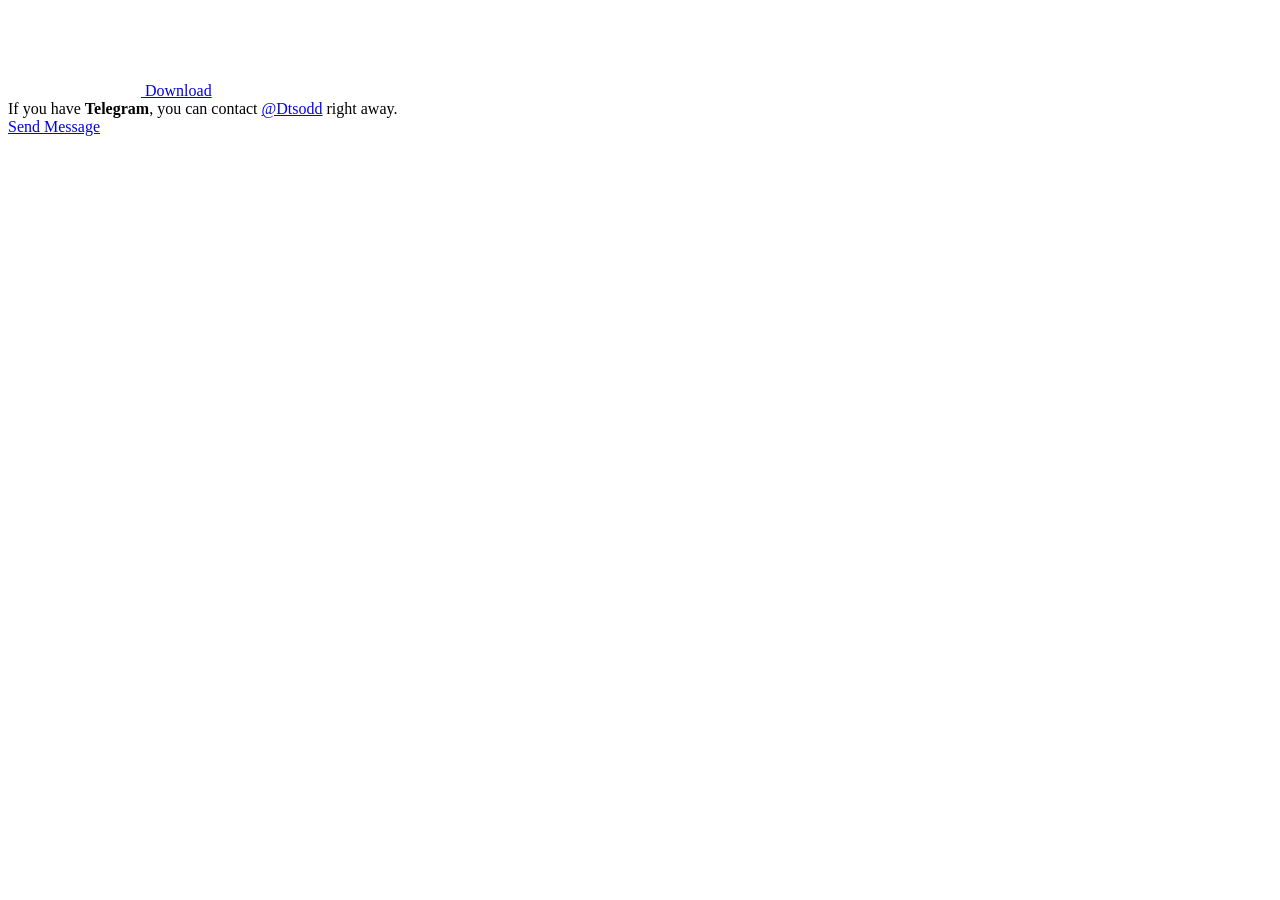
<file: experiments/traffic/tg_Dtsodd.html>
<!DOCTYPE html>
<html>
  <head>
    <meta charset="utf-8">
    <title>Telegram: Contact @Dtsodd</title>
    <meta name="viewport" content="width=device-width, initial-scale=1.0">
    <script>location.hash=''</script>
    <script>try{if(window.parent!=null&&window!=window.parent){window.parent.postMessage(JSON.stringify({eventType:'web_app_open_tg_link',eventData:{path_full:"\/Dtsodd"}}),'https://web.telegram.org');}}catch(e){}</script>
    <meta name="robots" content="noindex, nofollow"><meta property="og:title" content="Telegram: Contact @Dtsodd">
<meta property="og:image" content="https://telegram.org/img/t_logo_2x.png">
<meta property="og:site_name" content="Telegram">
<meta property="og:description" content="">

<meta property="twitter:title" content="Telegram: Contact @Dtsodd">
<meta property="twitter:image" content="https://telegram.org/img/t_logo_2x.png">
<meta property="twitter:site" content="@Telegram">

<meta name="twitter:card" content="summary">
<meta name="twitter:site" content="@Telegram">
<meta name="twitter:description" content="
">
<meta property="al:ios:app_store_id" content="686449807">
<meta property="al:ios:app_name" content="Telegram Messenger">
<meta property="al:ios:url" content="tg://resolve?domain=Dtsodd">

<meta property="al:android:url" content="tg://resolve?domain=Dtsodd">
<meta property="al:android:app_name" content="Telegram">
<meta property="al:android:package" content="org.telegram.messenger">

<meta name="twitter:app:name:iphone" content="Telegram Messenger">
<meta name="twitter:app:id:iphone" content="686449807">
<meta name="twitter:app:url:iphone" content="tg://resolve?domain=Dtsodd">
<meta name="twitter:app:name:ipad" content="Telegram Messenger">
<meta name="twitter:app:id:ipad" content="686449807">
<meta name="twitter:app:url:ipad" content="tg://resolve?domain=Dtsodd">
<meta name="twitter:app:name:googleplay" content="Telegram">
<meta name="twitter:app:id:googleplay" content="org.telegram.messenger">
<meta name="twitter:app:url:googleplay" content="https://t.me/Dtsodd">

<meta name="apple-itunes-app" content="app-id=686449807, app-argument: tg://resolve?domain=Dtsodd">
    <script>window.matchMedia&&window.matchMedia('(prefers-color-scheme: dark)').matches&&document.documentElement&&document.documentElement.classList&&document.documentElement.classList.add('theme_dark');</script>
    <link rel="icon" type="image/svg+xml" href="//telegram.org/img/website_icon.svg?4">
<link rel="apple-touch-icon" sizes="180x180" href="//telegram.org/img/apple-touch-icon.png">
<link rel="icon" type="image/png" sizes="32x32" href="//telegram.org/img/favicon-32x32.png">
<link rel="icon" type="image/png" sizes="16x16" href="//telegram.org/img/favicon-16x16.png">
<link rel="alternate icon" href="//telegram.org/img/favicon.ico" type="image/x-icon" />
    <link href="//telegram.org/css/font-roboto.css?1" rel="stylesheet" type="text/css">
    <!--link href="/css/myriad.css" rel="stylesheet"-->
    <link href="//telegram.org/css/bootstrap.min.css?3" rel="stylesheet">
    <link href="//telegram.org/css/telegram.css?255" rel="stylesheet" media="screen">
  </head>
  <body class="no_transition">
      <div class="tgme_background_wrap">
    <canvas id="tgme_background" class="tgme_background default" width="50" height="50" data-colors="dbddbb,6ba587,d5d88d,88b884"></canvas>
    <div class="tgme_background_pattern default"></div>
  </div>
    <div class="tgme_page_wrap">
      <div class="tgme_head_wrap">
        <div class="tgme_head">
          <a href="//telegram.org/" class="tgme_head_brand">
            <svg class="tgme_logo" height="34" viewBox="0 0 133 34" width="133" xmlns="http://www.w3.org/2000/svg">
              <g fill="none" fill-rule="evenodd">
                <circle cx="17" cy="17" fill="var(--accent-btn-color)" r="17"/><path d="m7.06510669 16.9258959c5.22739451-2.1065178 8.71314291-3.4952633 10.45724521-4.1662364 4.9797665-1.9157646 6.0145193-2.2485535 6.6889567-2.2595423.1483363-.0024169.480005.0315855.6948461.192827.1814076.1361492.23132.3200675.2552048.4491519.0238847.1290844.0536269.4231419.0299841.65291-.2698553 2.6225356-1.4375148 8.986738-2.0315537 11.9240228-.2513602 1.2428753-.7499132 1.5088847-1.2290685 1.5496672-1.0413153.0886298-1.8284257-.4857912-2.8369905-1.0972863-1.5782048-.9568691-2.5327083-1.3984317-4.0646293-2.3321592-1.7703998-1.0790837-.212559-1.583655.7963867-2.5529189.2640459-.2536609 4.7753906-4.3097041 4.755976-4.431706-.0070494-.0442984-.1409018-.481649-.2457499-.5678447-.104848-.0861957-.2595946-.0567202-.3712641-.033278-.1582881.0332286-2.6794907 1.5745492-7.5636077 4.6239616-.715635.4545193-1.3638349.6759763-1.9445998.6643712-.64024672-.0127938-1.87182452-.334829-2.78737602-.6100966-1.12296117-.3376271-1.53748501-.4966332-1.45976769-1.0700283.04048-.2986597.32581586-.610598.8560076-.935815z" fill="#fff"/><path d="m49.4 24v-12.562h-4.224v-2.266h11.198v2.266h-4.268v12.562zm16.094-4.598h-7.172c.066 1.936 1.562 2.772 3.3 2.772 1.254 0 2.134-.198 2.97-.484l.396 1.848c-.924.396-2.2.682-3.74.682-3.476 0-5.522-2.134-5.522-5.412 0-2.97 1.804-5.764 5.236-5.764 3.476 0 4.62 2.86 4.62 5.214 0 .506-.044.902-.088 1.144zm-7.172-1.892h4.708c.022-.99-.418-2.618-2.222-2.618-1.672 0-2.376 1.518-2.486 2.618zm9.538 6.49v-15.62h2.706v15.62zm14.84-4.598h-7.172c.066 1.936 1.562 2.772 3.3 2.772 1.254 0 2.134-.198 2.97-.484l.396 1.848c-.924.396-2.2.682-3.74.682-3.476 0-5.522-2.134-5.522-5.412 0-2.97 1.804-5.764 5.236-5.764 3.476 0 4.62 2.86 4.62 5.214 0 .506-.044.902-.088 1.144zm-7.172-1.892h4.708c.022-.99-.418-2.618-2.222-2.618-1.672 0-2.376 1.518-2.486 2.618zm19.24-1.144v6.072c0 2.244-.462 3.85-1.584 4.862-1.1.99-2.662 1.298-4.136 1.298-1.364 0-2.816-.308-3.74-.858l.594-2.046c.682.396 1.826.814 3.124.814 1.76 0 3.08-.924 3.08-3.234v-.924h-.044c-.616.946-1.694 1.584-3.124 1.584-2.662 0-4.554-2.2-4.554-5.236 0-3.52 2.288-5.654 4.862-5.654 1.65 0 2.596.792 3.102 1.672h.044l.11-1.43h2.354c-.044.726-.088 1.606-.088 3.08zm-2.706 2.948v-1.738c0-.264-.022-.506-.088-.726-.286-.99-1.056-1.738-2.2-1.738-1.518 0-2.64 1.32-2.64 3.498 0 1.826.924 3.3 2.618 3.3 1.012 0 1.892-.66 2.2-1.65.088-.264.11-.638.11-.946zm5.622 4.686v-7.26c0-1.452-.022-2.508-.088-3.454h2.332l.11 2.024h.066c.528-1.496 1.782-2.266 2.948-2.266.264 0 .418.022.638.066v2.53c-.242-.044-.484-.066-.814-.066-1.276 0-2.178.814-2.42 2.046-.044.242-.066.528-.066.814v5.566zm16.05-6.424v3.85c0 .968.044 1.914.176 2.574h-2.442l-.198-1.188h-.066c-.638.836-1.76 1.43-3.168 1.43-2.156 0-3.366-1.562-3.366-3.19 0-2.684 2.398-4.07 6.358-4.048v-.176c0-.704-.286-1.87-2.178-1.87-1.056 0-2.156.33-2.882.792l-.528-1.76c.792-.484 2.178-.946 3.872-.946 3.432 0 4.422 2.178 4.422 4.532zm-2.64 2.662v-1.474c-1.914-.022-3.74.374-3.74 2.002 0 1.056.682 1.54 1.54 1.54 1.1 0 1.87-.704 2.134-1.474.066-.198.066-.396.066-.594zm5.6 3.762v-7.524c0-1.232-.044-2.266-.088-3.19h2.31l.132 1.584h.066c.506-.836 1.474-1.826 3.3-1.826 1.408 0 2.508.792 2.97 1.98h.044c.374-.594.814-1.034 1.298-1.342.616-.418 1.298-.638 2.2-.638 1.76 0 3.564 1.21 3.564 4.642v6.314h-2.64v-5.918c0-1.782-.616-2.838-1.914-2.838-.924 0-1.606.66-1.892 1.43-.088.242-.132.594-.132.902v6.424h-2.64v-6.204c0-1.496-.594-2.552-1.848-2.552-1.012 0-1.694.792-1.958 1.518-.088.286-.132.594-.132.902v6.336z" fill="var(--tme-logo-color)" fill-rule="nonzero"/>
              </g>
            </svg>
          </a>
          <a class="tgme_head_right_btn" href="//telegram.org/dl?tme=53150cc5561dc83feb_3812790480327327442">
            Download
          </a>
        </div>
      </div>
      <div class="tgme_body_wrap">
        <div class="tgme_page">
          <div class="tgme_page_icon">
  <i class="tgme_icon_user"></i>
</div>
<div class="tgme_page_description">
  If you have <strong>Telegram</strong>, you can contact <a class="tgme_username_link" href="tg://resolve?domain=Dtsodd">@Dtsodd</a> right away.
</div>
<div class="tgme_page_action">
  <a class="tgme_action_button_new" href="tg://resolve?domain=Dtsodd">Send Message</a>
</div>
<!-- WEBOGRAM_BTN -->
<!-- PRIVACY_BTN -->
        </div>
        
      </div>
    </div>

    <div id="tgme_frame_cont"></div>

    <script src="//telegram.org/js/tgwallpaper.min.js?3"></script>

    <script type="text/javascript">

var protoUrl = "tg:\/\/resolve?domain=Dtsodd";
if (false) {
  var iframeContEl = document.getElementById('tgme_frame_cont') || document.body;
  var iframeEl = document.createElement('iframe');
  iframeContEl.appendChild(iframeEl);
  var pageHidden = false;
  window.addEventListener('pagehide', function () {
    pageHidden = true;
  }, false);
  window.addEventListener('blur', function () {
    pageHidden = true;
  }, false);
  if (iframeEl !== null) {
    iframeEl.src = protoUrl;
  }
  !false && setTimeout(function() {
    if (!pageHidden) {
      window.location = protoUrl;
    }
  }, 2000);
}
else if (protoUrl) {
  setTimeout(function() {
    window.location = protoUrl;
  }, 100);
}

var tme_bg = document.getElementById('tgme_background');
if (tme_bg) {
  TWallpaper.init(tme_bg);
  TWallpaper.animate(true);
  window.onfocus = function(){ TWallpaper.update(); };
}
document.body.classList.remove('no_transition');

function toggleTheme(dark) {
  document.documentElement.classList.toggle('theme_dark', dark);
  window.Telegram && Telegram.setWidgetOptions({dark: dark});
}
if (window.matchMedia) {
  var darkMedia = window.matchMedia('(prefers-color-scheme: dark)');
  toggleTheme(darkMedia.matches);
  darkMedia.addListener(function(e) {
    toggleTheme(e.matches);
  });
}

    
    </script>
  </body>
</html>
<!-- page generated in 5.27ms -->
</file>
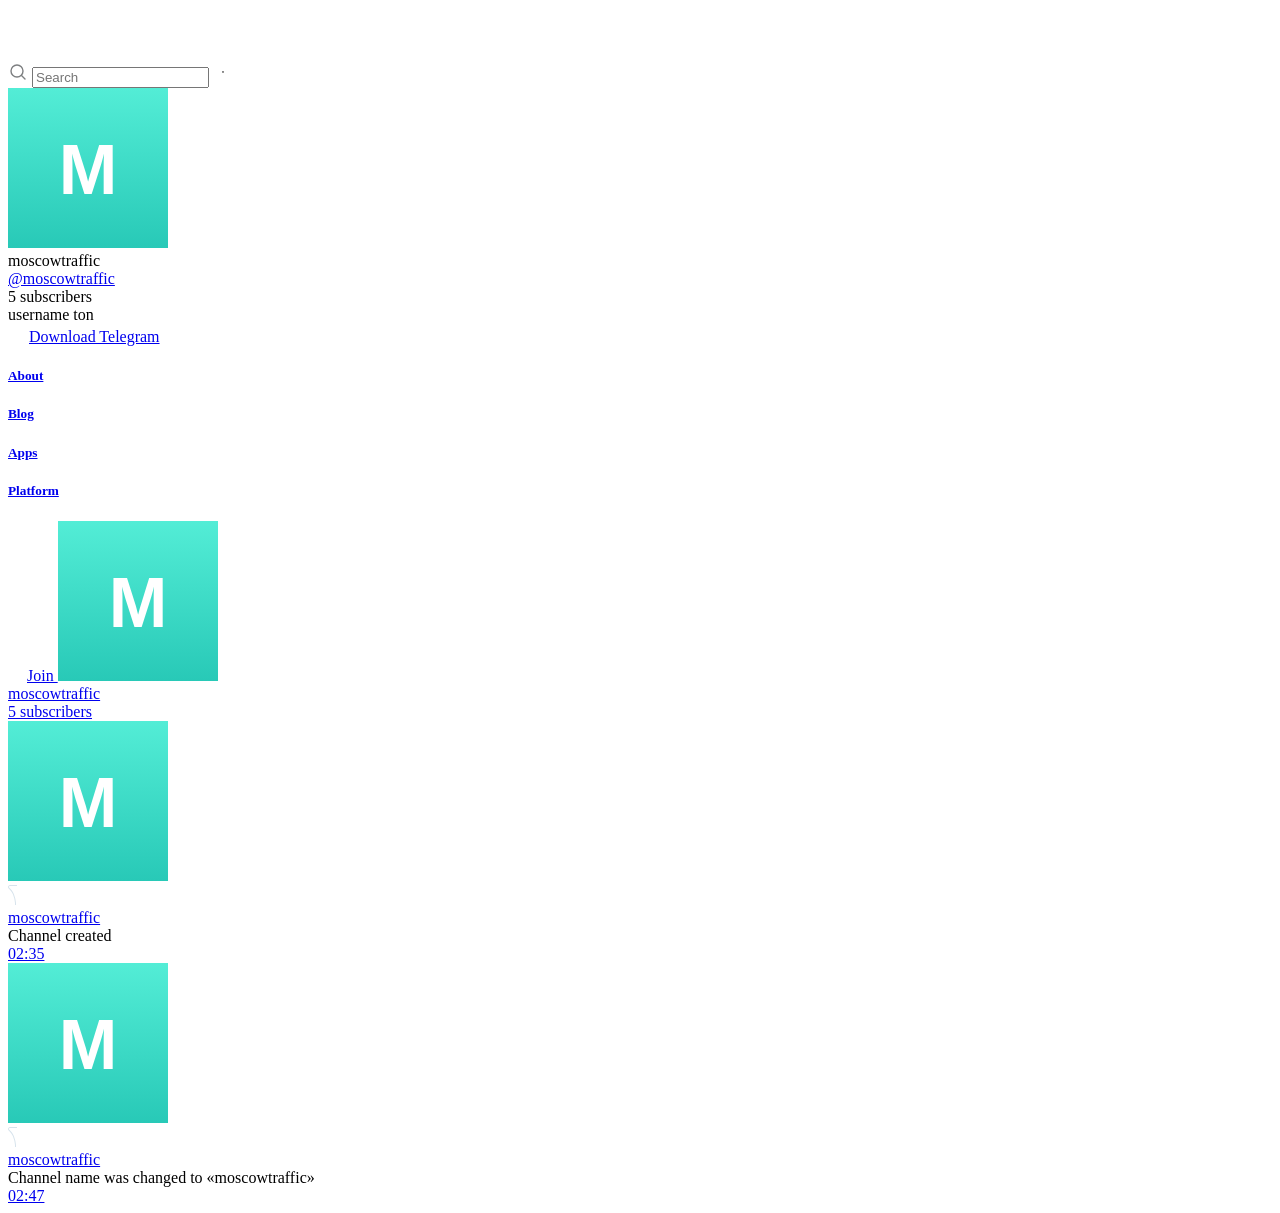
<file: experiments/traffic/tg_moscowtraffic.html>
<!DOCTYPE html>
<html>
  <head>
    <meta charset="utf-8">
    <title>moscowtraffic – Telegram</title>
    <meta name="viewport" content="width=device-width, initial-scale=1.0, minimum-scale=1.0, maximum-scale=1.0, user-scalable=no" />
    <meta name="format-detection" content="telephone=no" />
    <meta http-equiv="X-UA-Compatible"
     content="IE=edge" />
    <meta name="MobileOptimized" content="176" />
    <meta name="HandheldFriendly" content="True" />
    
<meta property="og:title" content="moscowtraffic">
<meta property="og:image" content="">
<meta property="og:site_name" content="Telegram">
<meta property="og:description" content="username ton">

<meta property="twitter:title" content="moscowtraffic">
<meta property="twitter:image" content="">
<meta property="twitter:site" content="@Telegram">

<meta property="al:ios:app_store_id" content="686449807">
<meta property="al:ios:app_name" content="Telegram Messenger">
<meta property="al:ios:url" content="tg://resolve?domain=moscowtraffic">

<meta property="al:android:url" content="tg://resolve?domain=moscowtraffic">
<meta property="al:android:app_name" content="Telegram">
<meta property="al:android:package" content="org.telegram.messenger">

<meta name="twitter:card" content="summary">
<meta name="twitter:site" content="@Telegram">
<meta name="twitter:description" content="username ton
">

    <link rel="canonical" href="/s/moscowtraffic?before=3">

    <script>window.matchMedia&&window.matchMedia('(prefers-color-scheme: dark)').matches&&document.documentElement&&document.documentElement.classList&&document.documentElement.classList.add('theme_dark');</script>
    <link rel="icon" type="image/svg+xml" href="//telegram.org/img/website_icon.svg?4">
<link rel="apple-touch-icon" sizes="180x180" href="//telegram.org/img/apple-touch-icon.png">
<link rel="icon" type="image/png" sizes="32x32" href="//telegram.org/img/favicon-32x32.png">
<link rel="icon" type="image/png" sizes="16x16" href="//telegram.org/img/favicon-16x16.png">
<link rel="alternate icon" href="//telegram.org/img/favicon.ico" type="image/x-icon" />
    <link href="//telegram.org/css/font-roboto.css?1" rel="stylesheet" type="text/css">
    <link href="//telegram.org/css/widget-frame.css?75" rel="stylesheet" media="screen">
    <link href="//telegram.org/css/telegram-web.css?39" rel="stylesheet" media="screen">
    <script>TBaseUrl='/';</script>
    <style>        .user-color-12 {
          --user-line-gradient: repeating-linear-gradient(-45deg, #3391d4 0px, #3391d4 5px, #7dd3f0 5px, #7dd3f0 10px);
          --user-accent-color: #3391d4;
          --user-background: #3391d41f;
        }        .user-color-10 {
          --user-line-gradient: repeating-linear-gradient(-45deg, #27a910 0px, #27a910 5px, #a7dc57 5px, #a7dc57 10px);
          --user-accent-color: #27a910;
          --user-background: #27a9101f;
        }        .user-color-8 {
          --user-line-gradient: repeating-linear-gradient(-45deg, #e0802b 0px, #e0802b 5px, #fac534 5px, #fac534 10px);
          --user-accent-color: #e0802b;
          --user-background: #e0802b1f;
        }        .user-color-7 {
          --user-line-gradient: repeating-linear-gradient(-45deg, #e15052 0px, #e15052 5px, #f9ae63 5px, #f9ae63 10px);
          --user-accent-color: #e15052;
          --user-background: #e150521f;
        }        .user-color-9 {
          --user-line-gradient: repeating-linear-gradient(-45deg, #a05ff3 0px, #a05ff3 5px, #f48fff 5px, #f48fff 10px);
          --user-accent-color: #a05ff3;
          --user-background: #a05ff31f;
        }        .user-color-11 {
          --user-line-gradient: repeating-linear-gradient(-45deg, #27acce 0px, #27acce 5px, #82e8d6 5px, #82e8d6 10px);
          --user-accent-color: #27acce;
          --user-background: #27acce1f;
        }        .user-color-13 {
          --user-line-gradient: repeating-linear-gradient(-45deg, #dd4371 0px, #dd4371 5px, #ffbe9f 5px, #ffbe9f 10px);
          --user-accent-color: #dd4371;
          --user-background: #dd43711f;
        }        .user-color-14 {
          --user-line-gradient: repeating-linear-gradient(-45deg, #247bed 0px, #247bed 5px, #f04856 5px, #f04856 10px, #ffffff 10px, #ffffff 15px);
          --user-accent-color: #247bed;
          --user-background: #247bed1f;
        }        .user-color-15 {
          --user-line-gradient: repeating-linear-gradient(-45deg, #d67722 0px, #d67722 5px, #1ea011 5px, #1ea011 10px, #ffffff 10px, #ffffff 15px);
          --user-accent-color: #d67722;
          --user-background: #d677221f;
        }        .user-color-16 {
          --user-line-gradient: repeating-linear-gradient(-45deg, #179e42 0px, #179e42 5px, #e84a3f 5px, #e84a3f 10px, #ffffff 10px, #ffffff 15px);
          --user-accent-color: #179e42;
          --user-background: #179e421f;
        }        .user-color-17 {
          --user-line-gradient: repeating-linear-gradient(-45deg, #2894af 0px, #2894af 5px, #6fc456 5px, #6fc456 10px, #ffffff 10px, #ffffff 15px);
          --user-accent-color: #2894af;
          --user-background: #2894af1f;
        }        .user-color-18 {
          --user-line-gradient: repeating-linear-gradient(-45deg, #0c9ab3 0px, #0c9ab3 5px, #ffad95 5px, #ffad95 10px, #ffe6b5 10px, #ffe6b5 15px);
          --user-accent-color: #0c9ab3;
          --user-background: #0c9ab31f;
        }        .user-color-19 {
          --user-line-gradient: repeating-linear-gradient(-45deg, #7757d6 0px, #7757d6 5px, #f79610 5px, #f79610 10px, #ffde8e 10px, #ffde8e 15px);
          --user-accent-color: #7757d6;
          --user-background: #7757d61f;
        }        .user-color-20 {
          --user-line-gradient: repeating-linear-gradient(-45deg, #1585cf 0px, #1585cf 5px, #f2ab1d 5px, #f2ab1d 10px, #ffffff 10px, #ffffff 15px);
          --user-accent-color: #1585cf;
          --user-background: #1585cf1f;
        }        body.dark .user-color-12, html.theme_dark .user-color-12 {
          --user-line-gradient: repeating-linear-gradient(-45deg, #52bfff 0px, #52bfff 5px, #0b5494 5px, #0b5494 10px);
          --user-accent-color: #52bfff;
          --user-background: #52bfff1f;
        }        body.dark .user-color-10, html.theme_dark .user-color-10 {
          --user-line-gradient: repeating-linear-gradient(-45deg, #a7eb6e 0px, #a7eb6e 5px, #167e2d 5px, #167e2d 10px);
          --user-accent-color: #a7eb6e;
          --user-background: #a7eb6e1f;
        }        body.dark .user-color-8, html.theme_dark .user-color-8 {
          --user-line-gradient: repeating-linear-gradient(-45deg, #ecb04e 0px, #ecb04e 5px, #c35714 5px, #c35714 10px);
          --user-accent-color: #ecb04e;
          --user-background: #ecb04e1f;
        }        body.dark .user-color-7, html.theme_dark .user-color-7 {
          --user-line-gradient: repeating-linear-gradient(-45deg, #ff9380 0px, #ff9380 5px, #992f37 5px, #992f37 10px);
          --user-accent-color: #ff9380;
          --user-background: #ff93801f;
        }        body.dark .user-color-9, html.theme_dark .user-color-9 {
          --user-line-gradient: repeating-linear-gradient(-45deg, #c697ff 0px, #c697ff 5px, #5e31c8 5px, #5e31c8 10px);
          --user-accent-color: #c697ff;
          --user-background: #c697ff1f;
        }        body.dark .user-color-11, html.theme_dark .user-color-11 {
          --user-line-gradient: repeating-linear-gradient(-45deg, #40d8d0 0px, #40d8d0 5px, #045c7f 5px, #045c7f 10px);
          --user-accent-color: #40d8d0;
          --user-background: #40d8d01f;
        }        body.dark .user-color-13, html.theme_dark .user-color-13 {
          --user-line-gradient: repeating-linear-gradient(-45deg, #ff86a6 0px, #ff86a6 5px, #8e366e 5px, #8e366e 10px);
          --user-accent-color: #ff86a6;
          --user-background: #ff86a61f;
        }        body.dark .user-color-14, html.theme_dark .user-color-14 {
          --user-line-gradient: repeating-linear-gradient(-45deg, #3fa2fe 0px, #3fa2fe 5px, #e5424f 5px, #e5424f 10px, #ffffff 10px, #ffffff 15px);
          --user-accent-color: #3fa2fe;
          --user-background: #3fa2fe1f;
        }        body.dark .user-color-15, html.theme_dark .user-color-15 {
          --user-line-gradient: repeating-linear-gradient(-45deg, #ff905e 0px, #ff905e 5px, #32a527 5px, #32a527 10px, #ffffff 10px, #ffffff 15px);
          --user-accent-color: #ff905e;
          --user-background: #ff905e1f;
        }        body.dark .user-color-16, html.theme_dark .user-color-16 {
          --user-line-gradient: repeating-linear-gradient(-45deg, #66d364 0px, #66d364 5px, #d5444f 5px, #d5444f 10px, #ffffff 10px, #ffffff 15px);
          --user-accent-color: #66d364;
          --user-background: #66d3641f;
        }        body.dark .user-color-17, html.theme_dark .user-color-17 {
          --user-line-gradient: repeating-linear-gradient(-45deg, #22bce2 0px, #22bce2 5px, #3da240 5px, #3da240 10px, #ffffff 10px, #ffffff 15px);
          --user-accent-color: #22bce2;
          --user-background: #22bce21f;
        }        body.dark .user-color-18, html.theme_dark .user-color-18 {
          --user-line-gradient: repeating-linear-gradient(-45deg, #22bce2 0px, #22bce2 5px, #ff9778 5px, #ff9778 10px, #ffda6b 10px, #ffda6b 15px);
          --user-accent-color: #22bce2;
          --user-background: #22bce21f;
        }        body.dark .user-color-19, html.theme_dark .user-color-19 {
          --user-line-gradient: repeating-linear-gradient(-45deg, #9791ff 0px, #9791ff 5px, #f2731d 5px, #f2731d 10px, #ffdb59 10px, #ffdb59 15px);
          --user-accent-color: #9791ff;
          --user-background: #9791ff1f;
        }        body.dark .user-color-20, html.theme_dark .user-color-20 {
          --user-line-gradient: repeating-linear-gradient(-45deg, #3da6eb 0px, #3da6eb 5px, #eea51d 5px, #eea51d 10px, #ffffff 10px, #ffffff 15px);
          --user-accent-color: #3da6eb;
          --user-background: #3da6eb1f;
        }.user-color-6, .user-color-4, .user-color-2, .user-color-0, .user-color-1, .user-color-3, .user-color-5,   .user-color-default {
    --user-accent-color: var(--accent-color);
    --user-accent-background: var(--accent-background);
    --user-line-gradient: linear-gradient(45deg, var(--accent-color), var(--accent-color));
  }</style>
  </head>
  <body class="widget_frame_base tgme_webpreview emoji_image thin_box_shadow tme_mode no_transitions">
    <div class="tgme_background_wrap">
      <canvas id="tgme_background" class="tgme_background" width="50" height="50" data-colors="dbddbb,6ba587,d5d88d,88b884"></canvas>
      <div class="tgme_background_pattern"></div>
    </div>
    <header class="tgme_header search_collapsed">
  <div class="tgme_container">
    <div class="tgme_header_search">
      <form class="tgme_header_search_form" action="/s/moscowtraffic">
        <svg class="tgme_header_search_form_icon" width="20" height="20" viewBox="0 0 20 20"><g fill="none" stroke="#7D7F81" stroke-width="1.4"><circle cx="9" cy="9" r="6"></circle><path d="M13.5,13.5 L17,17" stroke-linecap="round"></path></g></svg>
        <input class="tgme_header_search_form_input js-header_search" placeholder="Search" name="q" autocomplete="off" value="" />
        <a href="/s/moscowtraffic" class="tgme_header_search_form_clear"><svg class="tgme_action_button_icon" xmlns="http://www.w3.org/2000/svg" viewBox="0 0 20 20" width="20" height="20"><g class="icon_body" fill="none" stroke-linecap="round" stroke-linejoin="round" stroke="#000000" stroke-width="1.5"><path d="M6 14l8-8m0 8L6 6" stroke-dasharray="0,11.314" stroke-dashoffset="5.657"/><path d="M26 14l8-8m0 8l-8-8" stroke-dasharray="0.371,10.943" stroke-dashoffset="5.842"/><path d="M46 14l8-8m0 8l-8-8" stroke-dasharray="1.982,9.332" stroke-dashoffset="6.647756"/><path d="M66 14l8-8m0 8l-8-8" stroke-dasharray="5.173,6.14" stroke-dashoffset="8.243"/><path d="M86 14l8-8m0 8l-8-8" stroke-dasharray="7.866,3.448" stroke-dashoffset="9.59"/><path d="M106 14l8-8m0 8l-8-8" stroke-dasharray="9.471,1.843" stroke-dashoffset="10.392"/><path d="M126 14l8-8m0 8l-8-8" stroke-dasharray="10.417,0.896" stroke-dashoffset="10.866"/><path d="M146 14l8-8m0 8l-8-8" stroke-dasharray="10.961,0.353" stroke-dashoffset="11.137"/><path d="M166 14l8-8m0 8l-8-8" stroke-dasharray="11.234,0.08" stroke-dashoffset="11.274"/><path d="M186 14l8-8m0 8l-8-8"/></g></svg></a>
      </form>
    </div>
    <div class="tgme_header_right_column">
      <section class="tgme_right_column">
        <div class="tgme_channel_info">
          <div class="tgme_channel_info_header">
            <i class="tgme_page_photo_image bgcolor4" data-content="m"><img src="[data-uri]%2BPGRlZnM%2BPGxpbmVhckdyYWRpZW50IGlkPSJnIiB4MT0iMCUiIHgyPSIwJSIgeTE9IjAlIiB5Mj0iMTAwJSI%2BPHN0b3Agb2Zmc2V0PSIwJSIgc3RvcC1jb2xvcj0iIzUzZWRkNiIvPjxzdG9wIG9mZnNldD0iMTAwJSIgc3RvcC1jb2xvcj0iIzI4YzliNyIvPjwvbGluZWFyR3JhZGllbnQ%[base64]%2BPHJlY3Qgd2lkdGg9IjEwMCIgaGVpZ2h0PSIxMDAiIGZpbGw9InVybCgjZykiLz48dGV4dCB0ZXh0LWFuY2hvcj0ibWlkZGxlIiB4PSI1MCIgeT0iNjYiIGZpbGw9IiNmZmYiPk08L3RleHQ%2BPC9zdmc%2B"></i>
            <div class="tgme_channel_info_header_title_wrap">
              <div class="tgme_channel_info_header_title"><span dir="auto">moscowtraffic</span></div>
              <div class="tgme_channel_info_header_labels"></div>
            </div>
            <div class="tgme_channel_info_header_username"><a href="https://t.me/moscowtraffic">@moscowtraffic</a></div>
          </div>
          <div class="tgme_channel_info_counters"><div class="tgme_channel_info_counter"><span class="counter_value">5</span> <span class="counter_type">subscribers</span></div></div>
          <div class="tgme_channel_info_description">username ton</div>
          <a class="tgme_channel_download_telegram" href="//telegram.org/dl?tme=d4bca7748bd1d46a90_13407510466208947474">
            <svg class="tgme_channel_download_telegram_icon" width="21px" height="18px" viewBox="0 0 21 18"><g fill="none"><path fill="#ffffff" d="M0.554,7.092 L19.117,0.078 C19.737,-0.156 20.429,0.156 20.663,0.776 C20.745,0.994 20.763,1.23 20.713,1.457 L17.513,16.059 C17.351,16.799 16.62,17.268 15.88,17.105 C15.696,17.065 15.523,16.987 15.37,16.877 L8.997,12.271 C8.614,11.994 8.527,11.458 8.805,11.074 C8.835,11.033 8.869,10.994 8.905,10.958 L15.458,4.661 C15.594,4.53 15.598,4.313 15.467,4.176 C15.354,4.059 15.174,4.037 15.036,4.125 L6.104,9.795 C5.575,10.131 4.922,10.207 4.329,10.002 L0.577,8.704 C0.13,8.55 -0.107,8.061 0.047,7.614 C0.131,7.374 0.316,7.182 0.554,7.092 Z"></path></g></svg>Download Telegram
          </a>
          <div class="tgme_footer">
            <div class="tgme_footer_column">
              <h5><a href="//telegram.org/faq">About</a></h5>
            </div>
            <div class="tgme_footer_column">
              <h5><a href="//telegram.org/blog">Blog</a></h5>
            </div>
            <div class="tgme_footer_column">
              <h5><a href="//telegram.org/apps">Apps</a></h5>
            </div>
            <div class="tgme_footer_column">
              <h5><a href="//core.telegram.org/">Platform</a></h5>
            </div>
          </div>
        </div>
      </section>
    </div>
    <div class="tgme_header_info">
      <a class="tgme_channel_join_telegram" href="//telegram.org/dl?tme=d4bca7748bd1d46a90_13407510466208947474">
        <svg class="tgme_channel_join_telegram_icon" width="19px" height="16px" viewBox="0 0 19 16"><g fill="none"><path fill="#ffffff" d="M0.465,6.638 L17.511,0.073 C18.078,-0.145 18.714,0.137 18.932,0.704 C19.009,0.903 19.026,1.121 18.981,1.33 L16.042,15.001 C15.896,15.679 15.228,16.111 14.549,15.965 C14.375,15.928 14.211,15.854 14.068,15.748 L8.223,11.443 C7.874,11.185 7.799,10.694 8.057,10.345 C8.082,10.311 8.109,10.279 8.139,10.249 L14.191,4.322 C14.315,4.201 14.317,4.002 14.195,3.878 C14.091,3.771 13.926,3.753 13.8,3.834 L5.602,9.138 C5.112,9.456 4.502,9.528 3.952,9.333 L0.486,8.112 C0.077,7.967 -0.138,7.519 0.007,7.11 C0.083,6.893 0.25,6.721 0.465,6.638 Z"></path></g></svg>Join
      </a>
      <a class="tgme_header_link" href="https://t.me/moscowtraffic">
        <i class="tgme_page_photo_image bgcolor4" data-content="m"><img src="[data-uri]%2BPGRlZnM%2BPGxpbmVhckdyYWRpZW50IGlkPSJnIiB4MT0iMCUiIHgyPSIwJSIgeTE9IjAlIiB5Mj0iMTAwJSI%2BPHN0b3Agb2Zmc2V0PSIwJSIgc3RvcC1jb2xvcj0iIzUzZWRkNiIvPjxzdG9wIG9mZnNldD0iMTAwJSIgc3RvcC1jb2xvcj0iIzI4YzliNyIvPjwvbGluZWFyR3JhZGllbnQ%[base64]%2BPHJlY3Qgd2lkdGg9IjEwMCIgaGVpZ2h0PSIxMDAiIGZpbGw9InVybCgjZykiLz48dGV4dCB0ZXh0LWFuY2hvcj0ibWlkZGxlIiB4PSI1MCIgeT0iNjYiIGZpbGw9IiNmZmYiPk08L3RleHQ%2BPC9zdmc%2B"></i>
        <div class="tgme_header_title_wrap">
          <div class="tgme_header_title"><span dir="auto">moscowtraffic</span></div>
          <div class="tgme_header_labels"></div>
        </div>
        <div class="tgme_header_counter">5 subscribers</div>
      </a>
    </div>
  </div>
</header>
<main class="tgme_main" data-url="/moscowtraffic">
  <div class="tgme_container">
    <section class="tgme_channel_history js-message_history">
      <div class="tgme_widget_message_wrap js-widget_message_wrap"><div class="tgme_widget_message text_not_supported_wrap service_message js-widget_message" data-post="moscowtraffic/1" data-view="eyJjIjotMjAxNzAyOTk5OCwicCI6MSwidCI6MTc5MDQyOTYzNSwiaCI6ImJmMmFkZmNkNDQyZjAwODMxZiJ9">
  <div class="tgme_widget_message_user"><a href="https://t.me/moscowtraffic"><i class="tgme_widget_message_user_photo bgcolor4" data-content="m"><img src="[data-uri]%2BPGRlZnM%2BPGxpbmVhckdyYWRpZW50IGlkPSJnIiB4MT0iMCUiIHgyPSIwJSIgeTE9IjAlIiB5Mj0iMTAwJSI%2BPHN0b3Agb2Zmc2V0PSIwJSIgc3RvcC1jb2xvcj0iIzUzZWRkNiIvPjxzdG9wIG9mZnNldD0iMTAwJSIgc3RvcC1jb2xvcj0iIzI4YzliNyIvPjwvbGluZWFyR3JhZGllbnQ%[base64]%2BPHJlY3Qgd2lkdGg9IjEwMCIgaGVpZ2h0PSIxMDAiIGZpbGw9InVybCgjZykiLz48dGV4dCB0ZXh0LWFuY2hvcj0ibWlkZGxlIiB4PSI1MCIgeT0iNjYiIGZpbGw9IiNmZmYiPk08L3RleHQ%2BPC9zdmc%2B"></i></a></div>
  <div class="tgme_widget_message_bubble">
    
        <i class="tgme_widget_message_bubble_tail">
      <svg class="bubble_icon" width="9px" height="20px" viewBox="0 0 9 20">
        <g fill="none">
          <path class="background" fill="#ffffff" d="M8,1 L9,1 L9,20 L8,20 L8,18 C7.807,15.161 7.124,12.233 5.950,9.218 C5.046,6.893 3.504,4.733 1.325,2.738 L1.325,2.738 C0.917,2.365 0.89,1.732 1.263,1.325 C1.452,1.118 1.72,1 2,1 L8,1 Z"></path>
          <path class="border_1x" fill="#d7e3ec" d="M9,1 L2,1 C1.72,1 1.452,1.118 1.263,1.325 C0.89,1.732 0.917,2.365 1.325,2.738 C3.504,4.733 5.046,6.893 5.95,9.218 C7.124,12.233 7.807,15.161 8,18 L8,20 L9,20 L9,1 Z M2,0 L9,0 L9,20 L7,20 L7,20 L7.002,18.068 C6.816,15.333 6.156,12.504 5.018,9.58 C4.172,7.406 2.72,5.371 0.649,3.475 C-0.165,2.729 -0.221,1.464 0.525,0.649 C0.904,0.236 1.439,0 2,0 Z"></path>
          <path class="border_2x" d="M9,1 L2,1 C1.72,1 1.452,1.118 1.263,1.325 C0.89,1.732 0.917,2.365 1.325,2.738 C3.504,4.733 5.046,6.893 5.95,9.218 C7.124,12.233 7.807,15.161 8,18 L8,20 L9,20 L9,1 Z M2,0.5 L9,0.5 L9,20 L7.5,20 L7.5,20 L7.501,18.034 C7.312,15.247 6.64,12.369 5.484,9.399 C4.609,7.15 3.112,5.052 0.987,3.106 C0.376,2.547 0.334,1.598 0.894,0.987 C1.178,0.677 1.579,0.5 2,0.5 Z"></path>
          <path class="border_3x" d="M9,1 L2,1 C1.72,1 1.452,1.118 1.263,1.325 C0.89,1.732 0.917,2.365 1.325,2.738 C3.504,4.733 5.046,6.893 5.95,9.218 C7.124,12.233 7.807,15.161 8,18 L8,20 L9,20 L9,1 Z M2,0.667 L9,0.667 L9,20 L7.667,20 L7.667,20 L7.668,18.023 C7.477,15.218 6.802,12.324 5.64,9.338 C4.755,7.064 3.243,4.946 1.1,2.983 C0.557,2.486 0.52,1.643 1.017,1.1 C1.269,0.824 1.626,0.667 2,0.667 Z"></path>
        </g>
      </svg>
    </i>
    <div class="tgme_widget_message_author accent_color"><a class="tgme_widget_message_owner_name" href="https://t.me/moscowtraffic"><span dir="auto">moscowtraffic</span></a></div>


<div class="tgme_widget_message_text js-message_text" dir="auto">Channel created</div>
<div class="tgme_widget_message_footer compact js-message_footer">
  
  <div class="tgme_widget_message_info short js-message_info">
    <span class="tgme_widget_message_meta"><a class="tgme_widget_message_date" href="https://t.me/moscowtraffic/1"><time datetime="2024-01-19T02:35:46+00:00" class="time">02:35</time></a></span>
  </div>
</div>
  </div>
  
</div></div><div class="tgme_widget_message_wrap js-widget_message_wrap"><div class="tgme_widget_message text_not_supported_wrap service_message js-widget_message" data-post="moscowtraffic/2" data-view="eyJjIjotMjAxNzAyOTk5OCwicCI6MiwidCI6MTc5MDQyOTYzNSwiaCI6ImQ5ZGI0MmE5MTFlYmYzYWRjMSJ9">
  <div class="tgme_widget_message_user"><a href="https://t.me/moscowtraffic"><i class="tgme_widget_message_user_photo bgcolor4" data-content="m"><img src="[data-uri]%2BPGRlZnM%2BPGxpbmVhckdyYWRpZW50IGlkPSJnIiB4MT0iMCUiIHgyPSIwJSIgeTE9IjAlIiB5Mj0iMTAwJSI%2BPHN0b3Agb2Zmc2V0PSIwJSIgc3RvcC1jb2xvcj0iIzUzZWRkNiIvPjxzdG9wIG9mZnNldD0iMTAwJSIgc3RvcC1jb2xvcj0iIzI4YzliNyIvPjwvbGluZWFyR3JhZGllbnQ%[base64]%2BPHJlY3Qgd2lkdGg9IjEwMCIgaGVpZ2h0PSIxMDAiIGZpbGw9InVybCgjZykiLz48dGV4dCB0ZXh0LWFuY2hvcj0ibWlkZGxlIiB4PSI1MCIgeT0iNjYiIGZpbGw9IiNmZmYiPk08L3RleHQ%2BPC9zdmc%2B"></i></a></div>
  <div class="tgme_widget_message_bubble">
    
        <i class="tgme_widget_message_bubble_tail">
      <svg class="bubble_icon" width="9px" height="20px" viewBox="0 0 9 20">
        <g fill="none">
          <path class="background" fill="#ffffff" d="M8,1 L9,1 L9,20 L8,20 L8,18 C7.807,15.161 7.124,12.233 5.950,9.218 C5.046,6.893 3.504,4.733 1.325,2.738 L1.325,2.738 C0.917,2.365 0.89,1.732 1.263,1.325 C1.452,1.118 1.72,1 2,1 L8,1 Z"></path>
          <path class="border_1x" fill="#d7e3ec" d="M9,1 L2,1 C1.72,1 1.452,1.118 1.263,1.325 C0.89,1.732 0.917,2.365 1.325,2.738 C3.504,4.733 5.046,6.893 5.95,9.218 C7.124,12.233 7.807,15.161 8,18 L8,20 L9,20 L9,1 Z M2,0 L9,0 L9,20 L7,20 L7,20 L7.002,18.068 C6.816,15.333 6.156,12.504 5.018,9.58 C4.172,7.406 2.72,5.371 0.649,3.475 C-0.165,2.729 -0.221,1.464 0.525,0.649 C0.904,0.236 1.439,0 2,0 Z"></path>
          <path class="border_2x" d="M9,1 L2,1 C1.72,1 1.452,1.118 1.263,1.325 C0.89,1.732 0.917,2.365 1.325,2.738 C3.504,4.733 5.046,6.893 5.95,9.218 C7.124,12.233 7.807,15.161 8,18 L8,20 L9,20 L9,1 Z M2,0.5 L9,0.5 L9,20 L7.5,20 L7.5,20 L7.501,18.034 C7.312,15.247 6.64,12.369 5.484,9.399 C4.609,7.15 3.112,5.052 0.987,3.106 C0.376,2.547 0.334,1.598 0.894,0.987 C1.178,0.677 1.579,0.5 2,0.5 Z"></path>
          <path class="border_3x" d="M9,1 L2,1 C1.72,1 1.452,1.118 1.263,1.325 C0.89,1.732 0.917,2.365 1.325,2.738 C3.504,4.733 5.046,6.893 5.95,9.218 C7.124,12.233 7.807,15.161 8,18 L8,20 L9,20 L9,1 Z M2,0.667 L9,0.667 L9,20 L7.667,20 L7.667,20 L7.668,18.023 C7.477,15.218 6.802,12.324 5.64,9.338 C4.755,7.064 3.243,4.946 1.1,2.983 C0.557,2.486 0.52,1.643 1.017,1.1 C1.269,0.824 1.626,0.667 2,0.667 Z"></path>
        </g>
      </svg>
    </i>
    <div class="tgme_widget_message_author accent_color"><a class="tgme_widget_message_owner_name" href="https://t.me/moscowtraffic"><span dir="auto">moscowtraffic</span></a></div>


<div class="tgme_widget_message_text js-message_text" dir="auto">Channel name was changed to «<span class="tgme_widget_service_strong_text" dir="auto">moscowtraffic</span>»</div>
<div class="tgme_widget_message_footer compact js-message_footer">
  
  <div class="tgme_widget_message_info short js-message_info">
    <span class="tgme_widget_message_meta"><a class="tgme_widget_message_date" href="https://t.me/moscowtraffic/2"><time datetime="2024-01-19T02:47:55+00:00" class="time">02:47</time></a></span>
  </div>
</div>
  </div>
  
</div></div>
    </section>
  </div>
</main>
    <script src="//telegram.org/js/jquery.min.js"></script>
    <script src="//telegram.org/js/jquery-ui.min.js"></script>
    <script src="//telegram.org/js/tgwallpaper.min.js?3"></script>
<script src="//telegram.org/js/tgsticker.js?32"></script>

    <script src="//telegram.org/js/widget-frame.js?68"></script>
    <script src="//telegram.org/js/telegram-web.js?14"></script>
    <script>TWeb.init();
</script>
    
  </body>
</html>
<!-- page generated in 31.18ms -->
</file>
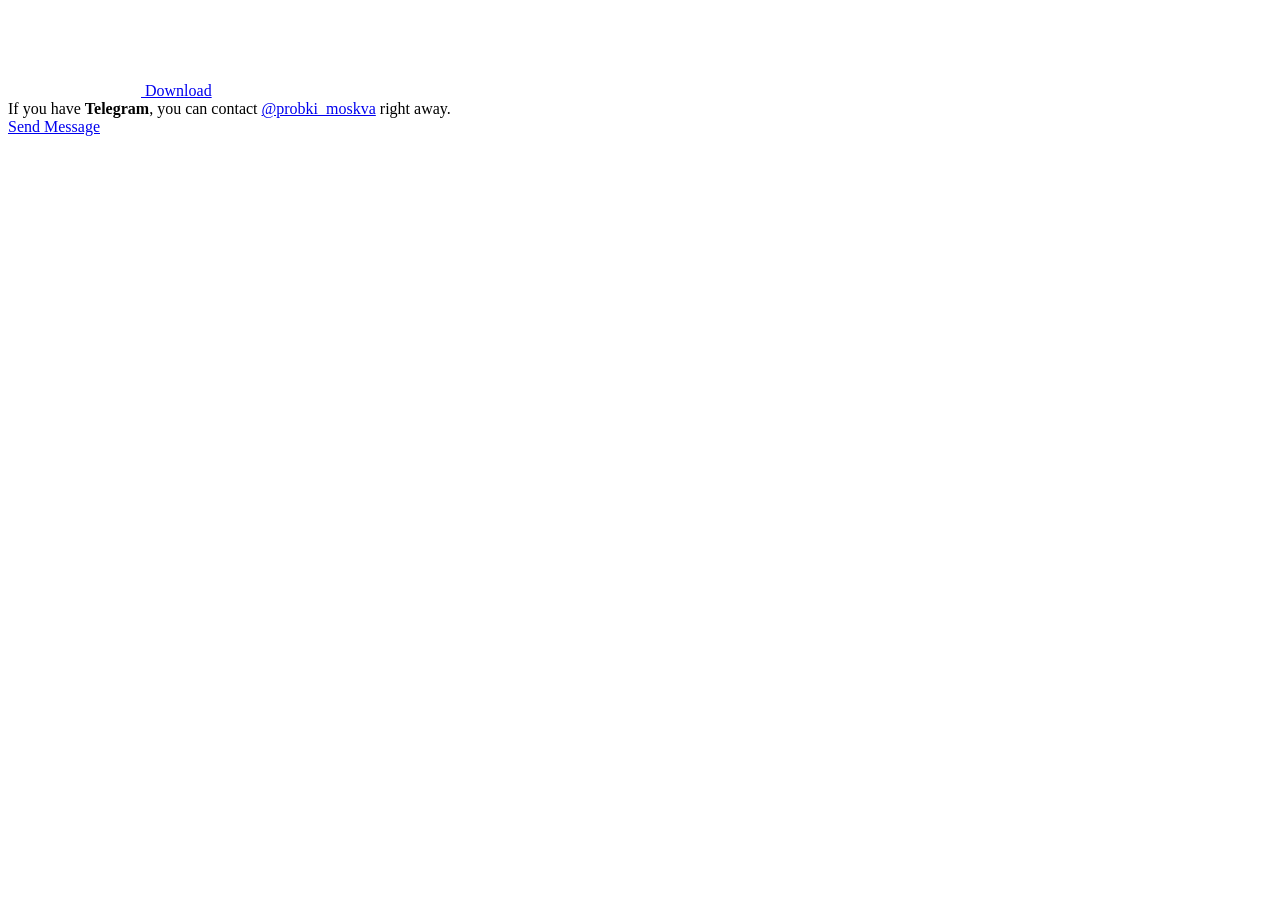
<file: experiments/traffic/tg_probki_moskva.html>
<!DOCTYPE html>
<html>
  <head>
    <meta charset="utf-8">
    <title>Telegram: Contact @probki_moskva</title>
    <meta name="viewport" content="width=device-width, initial-scale=1.0">
    <script>location.hash=''</script>
    <script>try{if(window.parent!=null&&window!=window.parent){window.parent.postMessage(JSON.stringify({eventType:'web_app_open_tg_link',eventData:{path_full:"\/probki_moskva"}}),'https://web.telegram.org');}}catch(e){}</script>
    <meta name="robots" content="noindex, nofollow"><meta property="og:title" content="Telegram: Contact @probki_moskva">
<meta property="og:image" content="https://telegram.org/img/t_logo_2x.png">
<meta property="og:site_name" content="Telegram">
<meta property="og:description" content="">

<meta property="twitter:title" content="Telegram: Contact @probki_moskva">
<meta property="twitter:image" content="https://telegram.org/img/t_logo_2x.png">
<meta property="twitter:site" content="@Telegram">

<meta name="twitter:card" content="summary">
<meta name="twitter:site" content="@Telegram">
<meta name="twitter:description" content="
">
<meta property="al:ios:app_store_id" content="686449807">
<meta property="al:ios:app_name" content="Telegram Messenger">
<meta property="al:ios:url" content="tg://resolve?domain=probki_moskva">

<meta property="al:android:url" content="tg://resolve?domain=probki_moskva">
<meta property="al:android:app_name" content="Telegram">
<meta property="al:android:package" content="org.telegram.messenger">

<meta name="twitter:app:name:iphone" content="Telegram Messenger">
<meta name="twitter:app:id:iphone" content="686449807">
<meta name="twitter:app:url:iphone" content="tg://resolve?domain=probki_moskva">
<meta name="twitter:app:name:ipad" content="Telegram Messenger">
<meta name="twitter:app:id:ipad" content="686449807">
<meta name="twitter:app:url:ipad" content="tg://resolve?domain=probki_moskva">
<meta name="twitter:app:name:googleplay" content="Telegram">
<meta name="twitter:app:id:googleplay" content="org.telegram.messenger">
<meta name="twitter:app:url:googleplay" content="https://t.me/probki_moskva">

<meta name="apple-itunes-app" content="app-id=686449807, app-argument: tg://resolve?domain=probki_moskva">
    <script>window.matchMedia&&window.matchMedia('(prefers-color-scheme: dark)').matches&&document.documentElement&&document.documentElement.classList&&document.documentElement.classList.add('theme_dark');</script>
    <link rel="icon" type="image/svg+xml" href="//telegram.org/img/website_icon.svg?4">
<link rel="apple-touch-icon" sizes="180x180" href="//telegram.org/img/apple-touch-icon.png">
<link rel="icon" type="image/png" sizes="32x32" href="//telegram.org/img/favicon-32x32.png">
<link rel="icon" type="image/png" sizes="16x16" href="//telegram.org/img/favicon-16x16.png">
<link rel="alternate icon" href="//telegram.org/img/favicon.ico" type="image/x-icon" />
    <link href="//telegram.org/css/font-roboto.css?1" rel="stylesheet" type="text/css">
    <!--link href="/css/myriad.css" rel="stylesheet"-->
    <link href="//telegram.org/css/bootstrap.min.css?3" rel="stylesheet">
    <link href="//telegram.org/css/telegram.css?255" rel="stylesheet" media="screen">
  </head>
  <body class="no_transition">
      <div class="tgme_background_wrap">
    <canvas id="tgme_background" class="tgme_background default" width="50" height="50" data-colors="dbddbb,6ba587,d5d88d,88b884"></canvas>
    <div class="tgme_background_pattern default"></div>
  </div>
    <div class="tgme_page_wrap">
      <div class="tgme_head_wrap">
        <div class="tgme_head">
          <a href="//telegram.org/" class="tgme_head_brand">
            <svg class="tgme_logo" height="34" viewBox="0 0 133 34" width="133" xmlns="http://www.w3.org/2000/svg">
              <g fill="none" fill-rule="evenodd">
                <circle cx="17" cy="17" fill="var(--accent-btn-color)" r="17"/><path d="m7.06510669 16.9258959c5.22739451-2.1065178 8.71314291-3.4952633 10.45724521-4.1662364 4.9797665-1.9157646 6.0145193-2.2485535 6.6889567-2.2595423.1483363-.0024169.480005.0315855.6948461.192827.1814076.1361492.23132.3200675.2552048.4491519.0238847.1290844.0536269.4231419.0299841.65291-.2698553 2.6225356-1.4375148 8.986738-2.0315537 11.9240228-.2513602 1.2428753-.7499132 1.5088847-1.2290685 1.5496672-1.0413153.0886298-1.8284257-.4857912-2.8369905-1.0972863-1.5782048-.9568691-2.5327083-1.3984317-4.0646293-2.3321592-1.7703998-1.0790837-.212559-1.583655.7963867-2.5529189.2640459-.2536609 4.7753906-4.3097041 4.755976-4.431706-.0070494-.0442984-.1409018-.481649-.2457499-.5678447-.104848-.0861957-.2595946-.0567202-.3712641-.033278-.1582881.0332286-2.6794907 1.5745492-7.5636077 4.6239616-.715635.4545193-1.3638349.6759763-1.9445998.6643712-.64024672-.0127938-1.87182452-.334829-2.78737602-.6100966-1.12296117-.3376271-1.53748501-.4966332-1.45976769-1.0700283.04048-.2986597.32581586-.610598.8560076-.935815z" fill="#fff"/><path d="m49.4 24v-12.562h-4.224v-2.266h11.198v2.266h-4.268v12.562zm16.094-4.598h-7.172c.066 1.936 1.562 2.772 3.3 2.772 1.254 0 2.134-.198 2.97-.484l.396 1.848c-.924.396-2.2.682-3.74.682-3.476 0-5.522-2.134-5.522-5.412 0-2.97 1.804-5.764 5.236-5.764 3.476 0 4.62 2.86 4.62 5.214 0 .506-.044.902-.088 1.144zm-7.172-1.892h4.708c.022-.99-.418-2.618-2.222-2.618-1.672 0-2.376 1.518-2.486 2.618zm9.538 6.49v-15.62h2.706v15.62zm14.84-4.598h-7.172c.066 1.936 1.562 2.772 3.3 2.772 1.254 0 2.134-.198 2.97-.484l.396 1.848c-.924.396-2.2.682-3.74.682-3.476 0-5.522-2.134-5.522-5.412 0-2.97 1.804-5.764 5.236-5.764 3.476 0 4.62 2.86 4.62 5.214 0 .506-.044.902-.088 1.144zm-7.172-1.892h4.708c.022-.99-.418-2.618-2.222-2.618-1.672 0-2.376 1.518-2.486 2.618zm19.24-1.144v6.072c0 2.244-.462 3.85-1.584 4.862-1.1.99-2.662 1.298-4.136 1.298-1.364 0-2.816-.308-3.74-.858l.594-2.046c.682.396 1.826.814 3.124.814 1.76 0 3.08-.924 3.08-3.234v-.924h-.044c-.616.946-1.694 1.584-3.124 1.584-2.662 0-4.554-2.2-4.554-5.236 0-3.52 2.288-5.654 4.862-5.654 1.65 0 2.596.792 3.102 1.672h.044l.11-1.43h2.354c-.044.726-.088 1.606-.088 3.08zm-2.706 2.948v-1.738c0-.264-.022-.506-.088-.726-.286-.99-1.056-1.738-2.2-1.738-1.518 0-2.64 1.32-2.64 3.498 0 1.826.924 3.3 2.618 3.3 1.012 0 1.892-.66 2.2-1.65.088-.264.11-.638.11-.946zm5.622 4.686v-7.26c0-1.452-.022-2.508-.088-3.454h2.332l.11 2.024h.066c.528-1.496 1.782-2.266 2.948-2.266.264 0 .418.022.638.066v2.53c-.242-.044-.484-.066-.814-.066-1.276 0-2.178.814-2.42 2.046-.044.242-.066.528-.066.814v5.566zm16.05-6.424v3.85c0 .968.044 1.914.176 2.574h-2.442l-.198-1.188h-.066c-.638.836-1.76 1.43-3.168 1.43-2.156 0-3.366-1.562-3.366-3.19 0-2.684 2.398-4.07 6.358-4.048v-.176c0-.704-.286-1.87-2.178-1.87-1.056 0-2.156.33-2.882.792l-.528-1.76c.792-.484 2.178-.946 3.872-.946 3.432 0 4.422 2.178 4.422 4.532zm-2.64 2.662v-1.474c-1.914-.022-3.74.374-3.74 2.002 0 1.056.682 1.54 1.54 1.54 1.1 0 1.87-.704 2.134-1.474.066-.198.066-.396.066-.594zm5.6 3.762v-7.524c0-1.232-.044-2.266-.088-3.19h2.31l.132 1.584h.066c.506-.836 1.474-1.826 3.3-1.826 1.408 0 2.508.792 2.97 1.98h.044c.374-.594.814-1.034 1.298-1.342.616-.418 1.298-.638 2.2-.638 1.76 0 3.564 1.21 3.564 4.642v6.314h-2.64v-5.918c0-1.782-.616-2.838-1.914-2.838-.924 0-1.606.66-1.892 1.43-.088.242-.132.594-.132.902v6.424h-2.64v-6.204c0-1.496-.594-2.552-1.848-2.552-1.012 0-1.694.792-1.958 1.518-.088.286-.132.594-.132.902v6.336z" fill="var(--tme-logo-color)" fill-rule="nonzero"/>
              </g>
            </svg>
          </a>
          <a class="tgme_head_right_btn" href="//telegram.org/dl?tme=5f73dd6662d6675931_2992291242455181220">
            Download
          </a>
        </div>
      </div>
      <div class="tgme_body_wrap">
        <div class="tgme_page">
          <div class="tgme_page_icon">
  <i class="tgme_icon_user"></i>
</div>
<div class="tgme_page_description">
  If you have <strong>Telegram</strong>, you can contact <a class="tgme_username_link" href="tg://resolve?domain=probki_moskva">@probki_moskva</a> right away.
</div>
<div class="tgme_page_action">
  <a class="tgme_action_button_new" href="tg://resolve?domain=probki_moskva">Send Message</a>
</div>
<!-- WEBOGRAM_BTN -->
<!-- PRIVACY_BTN -->
        </div>
        
      </div>
    </div>

    <div id="tgme_frame_cont"></div>

    <script src="//telegram.org/js/tgwallpaper.min.js?3"></script>

    <script type="text/javascript">

var protoUrl = "tg:\/\/resolve?domain=probki_moskva";
if (false) {
  var iframeContEl = document.getElementById('tgme_frame_cont') || document.body;
  var iframeEl = document.createElement('iframe');
  iframeContEl.appendChild(iframeEl);
  var pageHidden = false;
  window.addEventListener('pagehide', function () {
    pageHidden = true;
  }, false);
  window.addEventListener('blur', function () {
    pageHidden = true;
  }, false);
  if (iframeEl !== null) {
    iframeEl.src = protoUrl;
  }
  !false && setTimeout(function() {
    if (!pageHidden) {
      window.location = protoUrl;
    }
  }, 2000);
}
else if (protoUrl) {
  setTimeout(function() {
    window.location = protoUrl;
  }, 100);
}

var tme_bg = document.getElementById('tgme_background');
if (tme_bg) {
  TWallpaper.init(tme_bg);
  TWallpaper.animate(true);
  window.onfocus = function(){ TWallpaper.update(); };
}
document.body.classList.remove('no_transition');

function toggleTheme(dark) {
  document.documentElement.classList.toggle('theme_dark', dark);
  window.Telegram && Telegram.setWidgetOptions({dark: dark});
}
if (window.matchMedia) {
  var darkMedia = window.matchMedia('(prefers-color-scheme: dark)');
  toggleTheme(darkMedia.matches);
  darkMedia.addListener(function(e) {
    toggleTheme(e.matches);
  });
}

    
    </script>
  </body>
</html>
<!-- page generated in 4.31ms -->
</file>
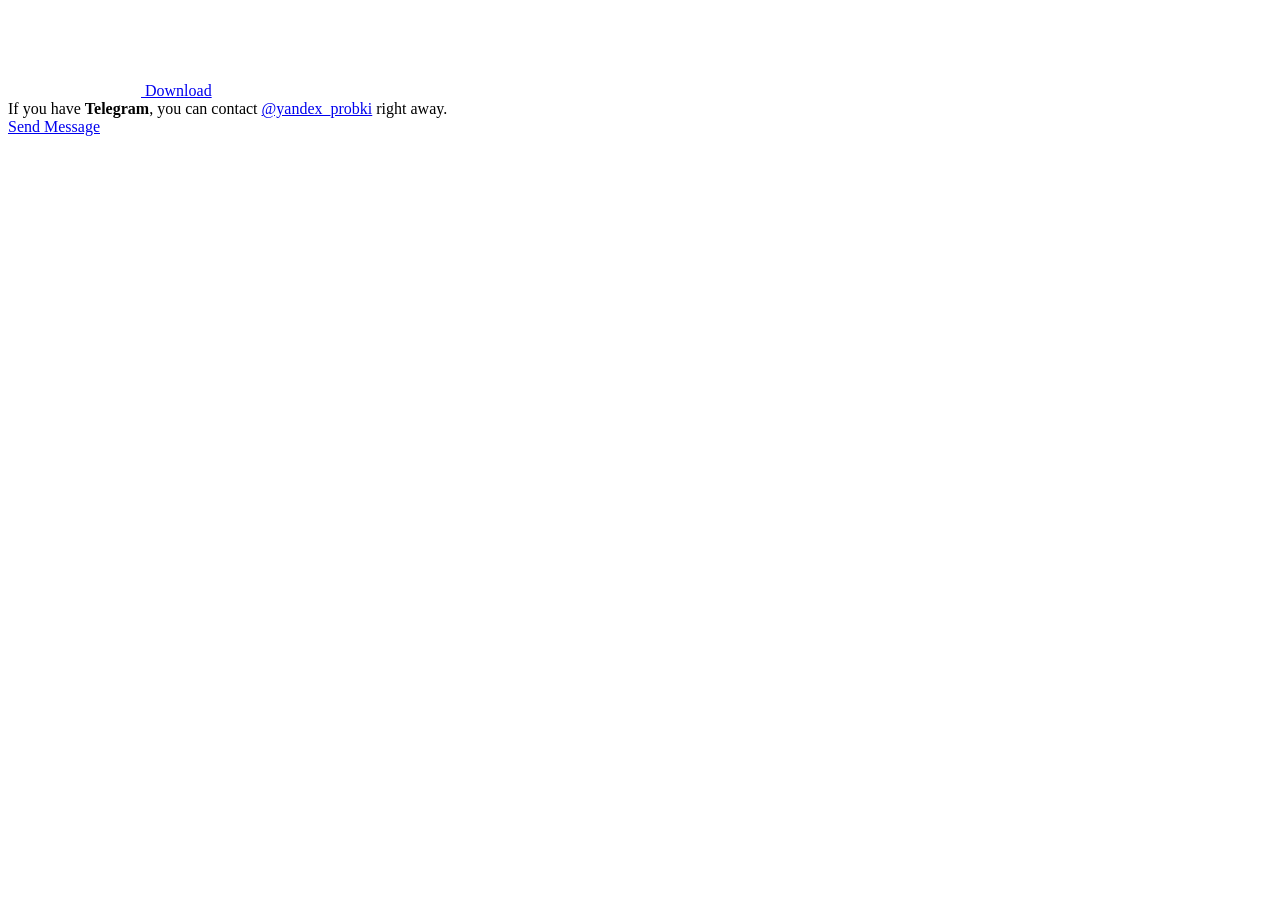
<file: experiments/traffic/tg_yandex_probki.html>
<!DOCTYPE html>
<html>
  <head>
    <meta charset="utf-8">
    <title>Telegram: Contact @yandex_probki</title>
    <meta name="viewport" content="width=device-width, initial-scale=1.0">
    <script>location.hash=''</script>
    <script>try{if(window.parent!=null&&window!=window.parent){window.parent.postMessage(JSON.stringify({eventType:'web_app_open_tg_link',eventData:{path_full:"\/yandex_probki"}}),'https://web.telegram.org');}}catch(e){}</script>
    <meta name="robots" content="noindex, nofollow"><meta property="og:title" content="Telegram: Contact @yandex_probki">
<meta property="og:image" content="https://telegram.org/img/t_logo_2x.png">
<meta property="og:site_name" content="Telegram">
<meta property="og:description" content="">

<meta property="twitter:title" content="Telegram: Contact @yandex_probki">
<meta property="twitter:image" content="https://telegram.org/img/t_logo_2x.png">
<meta property="twitter:site" content="@Telegram">

<meta name="twitter:card" content="summary">
<meta name="twitter:site" content="@Telegram">
<meta name="twitter:description" content="
">
<meta property="al:ios:app_store_id" content="686449807">
<meta property="al:ios:app_name" content="Telegram Messenger">
<meta property="al:ios:url" content="tg://resolve?domain=yandex_probki">

<meta property="al:android:url" content="tg://resolve?domain=yandex_probki">
<meta property="al:android:app_name" content="Telegram">
<meta property="al:android:package" content="org.telegram.messenger">

<meta name="twitter:app:name:iphone" content="Telegram Messenger">
<meta name="twitter:app:id:iphone" content="686449807">
<meta name="twitter:app:url:iphone" content="tg://resolve?domain=yandex_probki">
<meta name="twitter:app:name:ipad" content="Telegram Messenger">
<meta name="twitter:app:id:ipad" content="686449807">
<meta name="twitter:app:url:ipad" content="tg://resolve?domain=yandex_probki">
<meta name="twitter:app:name:googleplay" content="Telegram">
<meta name="twitter:app:id:googleplay" content="org.telegram.messenger">
<meta name="twitter:app:url:googleplay" content="https://t.me/yandex_probki">

<meta name="apple-itunes-app" content="app-id=686449807, app-argument: tg://resolve?domain=yandex_probki">
    <script>window.matchMedia&&window.matchMedia('(prefers-color-scheme: dark)').matches&&document.documentElement&&document.documentElement.classList&&document.documentElement.classList.add('theme_dark');</script>
    <link rel="icon" type="image/svg+xml" href="//telegram.org/img/website_icon.svg?4">
<link rel="apple-touch-icon" sizes="180x180" href="//telegram.org/img/apple-touch-icon.png">
<link rel="icon" type="image/png" sizes="32x32" href="//telegram.org/img/favicon-32x32.png">
<link rel="icon" type="image/png" sizes="16x16" href="//telegram.org/img/favicon-16x16.png">
<link rel="alternate icon" href="//telegram.org/img/favicon.ico" type="image/x-icon" />
    <link href="//telegram.org/css/font-roboto.css?1" rel="stylesheet" type="text/css">
    <!--link href="/css/myriad.css" rel="stylesheet"-->
    <link href="//telegram.org/css/bootstrap.min.css?3" rel="stylesheet">
    <link href="//telegram.org/css/telegram.css?255" rel="stylesheet" media="screen">
  </head>
  <body class="no_transition">
      <div class="tgme_background_wrap">
    <canvas id="tgme_background" class="tgme_background default" width="50" height="50" data-colors="dbddbb,6ba587,d5d88d,88b884"></canvas>
    <div class="tgme_background_pattern default"></div>
  </div>
    <div class="tgme_page_wrap">
      <div class="tgme_head_wrap">
        <div class="tgme_head">
          <a href="//telegram.org/" class="tgme_head_brand">
            <svg class="tgme_logo" height="34" viewBox="0 0 133 34" width="133" xmlns="http://www.w3.org/2000/svg">
              <g fill="none" fill-rule="evenodd">
                <circle cx="17" cy="17" fill="var(--accent-btn-color)" r="17"/><path d="m7.06510669 16.9258959c5.22739451-2.1065178 8.71314291-3.4952633 10.45724521-4.1662364 4.9797665-1.9157646 6.0145193-2.2485535 6.6889567-2.2595423.1483363-.0024169.480005.0315855.6948461.192827.1814076.1361492.23132.3200675.2552048.4491519.0238847.1290844.0536269.4231419.0299841.65291-.2698553 2.6225356-1.4375148 8.986738-2.0315537 11.9240228-.2513602 1.2428753-.7499132 1.5088847-1.2290685 1.5496672-1.0413153.0886298-1.8284257-.4857912-2.8369905-1.0972863-1.5782048-.9568691-2.5327083-1.3984317-4.0646293-2.3321592-1.7703998-1.0790837-.212559-1.583655.7963867-2.5529189.2640459-.2536609 4.7753906-4.3097041 4.755976-4.431706-.0070494-.0442984-.1409018-.481649-.2457499-.5678447-.104848-.0861957-.2595946-.0567202-.3712641-.033278-.1582881.0332286-2.6794907 1.5745492-7.5636077 4.6239616-.715635.4545193-1.3638349.6759763-1.9445998.6643712-.64024672-.0127938-1.87182452-.334829-2.78737602-.6100966-1.12296117-.3376271-1.53748501-.4966332-1.45976769-1.0700283.04048-.2986597.32581586-.610598.8560076-.935815z" fill="#fff"/><path d="m49.4 24v-12.562h-4.224v-2.266h11.198v2.266h-4.268v12.562zm16.094-4.598h-7.172c.066 1.936 1.562 2.772 3.3 2.772 1.254 0 2.134-.198 2.97-.484l.396 1.848c-.924.396-2.2.682-3.74.682-3.476 0-5.522-2.134-5.522-5.412 0-2.97 1.804-5.764 5.236-5.764 3.476 0 4.62 2.86 4.62 5.214 0 .506-.044.902-.088 1.144zm-7.172-1.892h4.708c.022-.99-.418-2.618-2.222-2.618-1.672 0-2.376 1.518-2.486 2.618zm9.538 6.49v-15.62h2.706v15.62zm14.84-4.598h-7.172c.066 1.936 1.562 2.772 3.3 2.772 1.254 0 2.134-.198 2.97-.484l.396 1.848c-.924.396-2.2.682-3.74.682-3.476 0-5.522-2.134-5.522-5.412 0-2.97 1.804-5.764 5.236-5.764 3.476 0 4.62 2.86 4.62 5.214 0 .506-.044.902-.088 1.144zm-7.172-1.892h4.708c.022-.99-.418-2.618-2.222-2.618-1.672 0-2.376 1.518-2.486 2.618zm19.24-1.144v6.072c0 2.244-.462 3.85-1.584 4.862-1.1.99-2.662 1.298-4.136 1.298-1.364 0-2.816-.308-3.74-.858l.594-2.046c.682.396 1.826.814 3.124.814 1.76 0 3.08-.924 3.08-3.234v-.924h-.044c-.616.946-1.694 1.584-3.124 1.584-2.662 0-4.554-2.2-4.554-5.236 0-3.52 2.288-5.654 4.862-5.654 1.65 0 2.596.792 3.102 1.672h.044l.11-1.43h2.354c-.044.726-.088 1.606-.088 3.08zm-2.706 2.948v-1.738c0-.264-.022-.506-.088-.726-.286-.99-1.056-1.738-2.2-1.738-1.518 0-2.64 1.32-2.64 3.498 0 1.826.924 3.3 2.618 3.3 1.012 0 1.892-.66 2.2-1.65.088-.264.11-.638.11-.946zm5.622 4.686v-7.26c0-1.452-.022-2.508-.088-3.454h2.332l.11 2.024h.066c.528-1.496 1.782-2.266 2.948-2.266.264 0 .418.022.638.066v2.53c-.242-.044-.484-.066-.814-.066-1.276 0-2.178.814-2.42 2.046-.044.242-.066.528-.066.814v5.566zm16.05-6.424v3.85c0 .968.044 1.914.176 2.574h-2.442l-.198-1.188h-.066c-.638.836-1.76 1.43-3.168 1.43-2.156 0-3.366-1.562-3.366-3.19 0-2.684 2.398-4.07 6.358-4.048v-.176c0-.704-.286-1.87-2.178-1.87-1.056 0-2.156.33-2.882.792l-.528-1.76c.792-.484 2.178-.946 3.872-.946 3.432 0 4.422 2.178 4.422 4.532zm-2.64 2.662v-1.474c-1.914-.022-3.74.374-3.74 2.002 0 1.056.682 1.54 1.54 1.54 1.1 0 1.87-.704 2.134-1.474.066-.198.066-.396.066-.594zm5.6 3.762v-7.524c0-1.232-.044-2.266-.088-3.19h2.31l.132 1.584h.066c.506-.836 1.474-1.826 3.3-1.826 1.408 0 2.508.792 2.97 1.98h.044c.374-.594.814-1.034 1.298-1.342.616-.418 1.298-.638 2.2-.638 1.76 0 3.564 1.21 3.564 4.642v6.314h-2.64v-5.918c0-1.782-.616-2.838-1.914-2.838-.924 0-1.606.66-1.892 1.43-.088.242-.132.594-.132.902v6.424h-2.64v-6.204c0-1.496-.594-2.552-1.848-2.552-1.012 0-1.694.792-1.958 1.518-.088.286-.132.594-.132.902v6.336z" fill="var(--tme-logo-color)" fill-rule="nonzero"/>
              </g>
            </svg>
          </a>
          <a class="tgme_head_right_btn" href="//telegram.org/dl?tme=b77b31c686ddf1ff03_10448524352500197696">
            Download
          </a>
        </div>
      </div>
      <div class="tgme_body_wrap">
        <div class="tgme_page">
          <div class="tgme_page_icon">
  <i class="tgme_icon_user"></i>
</div>
<div class="tgme_page_description">
  If you have <strong>Telegram</strong>, you can contact <a class="tgme_username_link" href="tg://resolve?domain=yandex_probki">@yandex_probki</a> right away.
</div>
<div class="tgme_page_action">
  <a class="tgme_action_button_new" href="tg://resolve?domain=yandex_probki">Send Message</a>
</div>
<!-- WEBOGRAM_BTN -->
<!-- PRIVACY_BTN -->
        </div>
        
      </div>
    </div>

    <div id="tgme_frame_cont"></div>

    <script src="//telegram.org/js/tgwallpaper.min.js?3"></script>

    <script type="text/javascript">

var protoUrl = "tg:\/\/resolve?domain=yandex_probki";
if (false) {
  var iframeContEl = document.getElementById('tgme_frame_cont') || document.body;
  var iframeEl = document.createElement('iframe');
  iframeContEl.appendChild(iframeEl);
  var pageHidden = false;
  window.addEventListener('pagehide', function () {
    pageHidden = true;
  }, false);
  window.addEventListener('blur', function () {
    pageHidden = true;
  }, false);
  if (iframeEl !== null) {
    iframeEl.src = protoUrl;
  }
  !false && setTimeout(function() {
    if (!pageHidden) {
      window.location = protoUrl;
    }
  }, 2000);
}
else if (protoUrl) {
  setTimeout(function() {
    window.location = protoUrl;
  }, 100);
}

var tme_bg = document.getElementById('tgme_background');
if (tme_bg) {
  TWallpaper.init(tme_bg);
  TWallpaper.animate(true);
  window.onfocus = function(){ TWallpaper.update(); };
}
document.body.classList.remove('no_transition');

function toggleTheme(dark) {
  document.documentElement.classList.toggle('theme_dark', dark);
  window.Telegram && Telegram.setWidgetOptions({dark: dark});
}
if (window.matchMedia) {
  var darkMedia = window.matchMedia('(prefers-color-scheme: dark)');
  toggleTheme(darkMedia.matches);
  darkMedia.addListener(function(e) {
    toggleTheme(e.matches);
  });
}

    
    </script>
  </body>
</html>
<!-- page generated in 5.46ms -->
</file>
